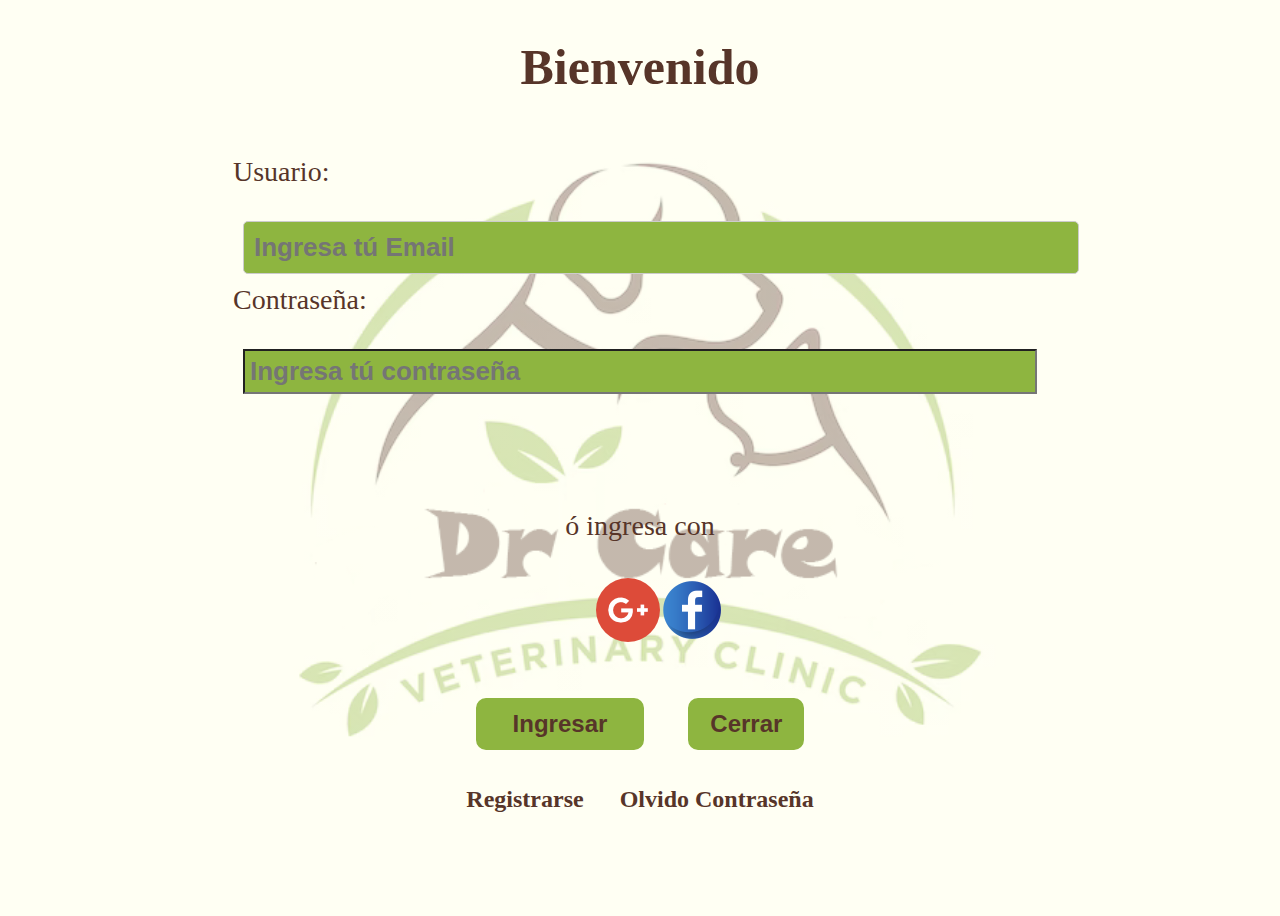
<file: index.html>
<!DOCTYPE html>

<html lang="es">
  <head>
    <meta charset="UTF-8" />

    <meta name="viewport" content="width=device-width, initial-scale=1.0" />

    <title>Bienvenida</title>

    <link
      rel="shortcut icon"
      href="img\logo veterinaria con nombre.png"
      type="image/x-icon"
    />

    <link rel="stylesheet" href="mis_estilos.css" />
  </head>

  <body class="fondo">
    <article class="bienvenida">
      <h1 class="titulo">Bienvenido</h1>

      <form action="" class="formulario">
        <label for="email" class="label">Usuario: </label><br />
        <input
          type="email"
          class="input"
          id="email"
          placeholder="Ingresa tú Email"
        />
        <br />

        <label for="contrasena" class="label">Contraseña: </label><br />
        <input
          type="password"
          class="input"
          id="contrasena"
          placeholder="Ingresa tú contraseña"
        />
        <br /><br />
      </form>

      <dialog class="manejo-errores" title="Advertencia">
        <p class="texto-interno">La Contraseña o el Usuario no coinciden</p>
        <button class="salir-ventana-emergente">Salir</button>
      </dialog>

      <p class="label-1">ó ingresa con</p>

      <ul class="ul-botones">
        <li>
          <img src="img\google-mas.png" alt="icono de google mas" />
        </li>

        <li>
          <img src="img\facebook.png" alt="icono de facebook" />
        </li>
      </ul>

      <br /><br />

      <article class="botones">
        <button class="botones-sistema"><a href="servicios.html">Ingresar</a></button>
        <button class="botones-sistema">Cerrar</button>
      </article>

      <br /><br />

      <article class="botones">
        <a
          href="registro.html"
          class="links"
          target="_blank"
          id="registro-user"
        >
          Registrarse
        </a>

        <a href="olvido-contrasena.html" class="links" target="_blank">
          Olvido Contraseña
        </a>
      </article>
    </article>
  </body>
</html>
</file>
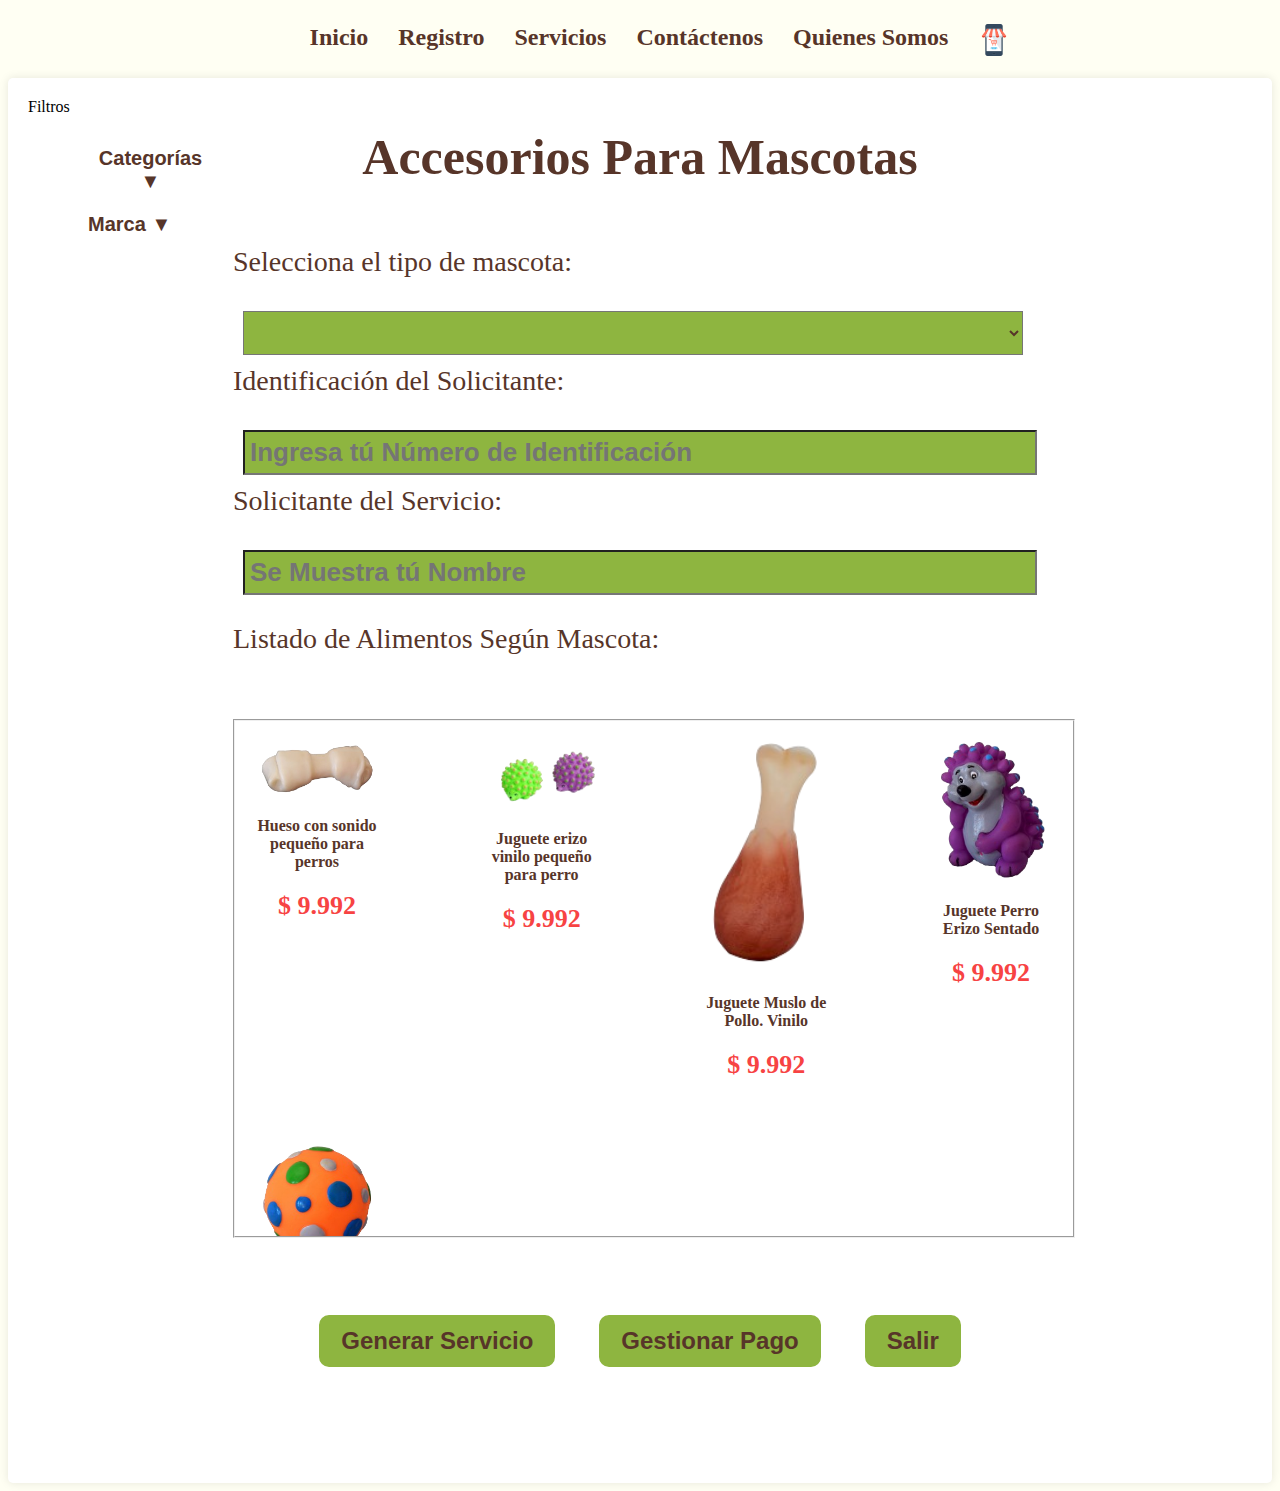
<file: Accesorios para Mascotas.html>
<!DOCTYPE html>

<html lang="es">
  <head>
    <meta charset="UTF-8" />

    <meta name="viewport" content="width=device-width, initial-scale=1.0" />

    <title>Accesorios Para Mascotas</title>

    <link
      rel="shortcut icon"
      href="img\logo veterinaria con nombre.png"
      type="image/x-icon"
    />

    <link rel="stylesheet" href="mis_estilos.css" />
  </head>

  <body class="fondo">
    <header class="">
      <nav class="menus">
        <ul class="ul-menu">
          <li><a href="">Inicio</a></li>
          <li><a href="">Registro</a>
            <ul class="menu-oculto">
              <li><a href="">Registro Usuario</a></li>
              <li><a href="">Registro Mascota</a></li>
            </ul>
          </li>
          <li><a href="">Servicios</a>
            <ul class="menu-oculto">
              <li><a href="">Spa</a></li>
              <li><a href="">Urgencias</a></li>
              <li><a href="">Agendar Cita Veterinaria</a></li>
              <li><a href="">Accesorios</a></li>
              <li><a href="">Alimentos</a></li>
              <li><a href="">Medicamentos</a></li>
            </ul>
          </li>
          <li><a href="">Contáctenos</a></li>
          <li><a href="">Quienes Somos</a>
            <ul class="menu-oculto">
              <li><a href="">Misión</a></li>
              <li><a href="">Visión</a></li>
            </ul>
          </li>
          <li>
            <a href="">
              <img
                src="img/tienda-online32.png"
                alt="carrito de compras"
              />
            </a><span></span>
          </li>
        </ul>
      </nav>
    </header>

    <div class="container">
      <article class="menu">
        <label for="">Filtros</label>
        <nav class="menus">
          <ul>
            <li class="ul-menu1">
              <button class="opciones-menu" id="categorias-toggle">Categorías <span class="flecha">▼</span></button>
              <ul class="menu-oculto1" id="categorias">
                <li><input type="checkbox" id="Pelotas"><label for="Pelotas">Pelotas</label></li>
                <li><input type="checkbox" id="Con Cuerdas"><label for="Con Cuerdas">Con Cuerdas</label></li>
                <li><input type="checkbox" id="huesos"><label for="huesos">Huesos</label></li>
                <li><input type="checkbox" id="huesos"><label for="huesos">Huesos</label></li>
                <li><input type="checkbox" id="mordedores"><label for="mordedores">Mordedores</label></li>
                <li><input type="checkbox" id="Peluches"><label for="Peluches">Peluches</label></li>
              </ul>
            </li>
            <li class="ul-menu1">
              <button class="opciones-menu" id="marca-toggle">Marca <span class="flecha">▼</span></button>
              <ul class="menu-oculto1" id="marca">
                <li><input type="checkbox" id="hills"><label for="hills">Hills</label></li>
                <li><input type="checkbox" id="animals factors"><label for="animals factors">Animals Factors</label></li>
                <li><input type="checkbox" id="bamboo pet"><label for="bamboo pet">Bamboo Pet</label></li>
                <li><input type="checkbox" id="bios pet"><label for="bios pet">Bios Pet</label></li>
              </ul>
            </li>
          </ul>
        </nav>
      </article>
      
      <article class="bienvenida">
        <h1 class="titulo">Accesorios Para Mascotas</h1>
        <form action="" class="formulario">
          <label for="tipo-mascota" class="label"
            >Selecciona el tipo de mascota: </label
          ><br />
          <select class="input" name="tipo-mascota" id="tipo-mascota">
            <option value=""></option>
            <option value="Perros">Perros</option>
          </select>
          <br />
          <label for="identificacion" class="label"
            >Identificación del Solicitante: </label
          ><br />
          <input
            type="number"
            class="input"
            id="identificacion"
            placeholder="Ingresa tú Número de Identificación"
          />
          <br />
          <label for="nombre" class="label">Solicitante del Servicio: </label
          ><br />
          <input
            type="text"
            class="input"
            id="nombre"
            placeholder="Se Muestra tú Nombre"
          />
          <br /><br />
          <label for="porductos" class="label">Listado de Alimentos Según Mascota: </label
          ><br />
          <fieldset class="productos" id="productos">
            <div class="mostrador" id="mostrador">
              <div class="fila">
                <div class="item">
                  <div class="contenedor-foto">
                    <img src="img/Hueso_con_sonido_pequeño_para_perros sin fondo.png" alt="">
                    <p class="descripcion-articulos">Hueso con sonido pequeño para perros</p>
                    <span class="precio">$ 9.992</span>
                  </div>
                </div>
                <div class="item">
                  <div class="contenedor-foto">
                    <img src="img/Juguete_erizo_vinilo_pequeño_para_perro sin fondo.png" alt="">
                    <p class="descripcion-articulos">Juguete erizo vinilo pequeño para perro</p>
                    <span class="precio">$ 9.992</span>
                  </div>
                </div>
                <div class="item">
                  <div class="contenedor-foto">
                    <img src="img/Juguete_Muslo_de_Pollo._Vinilo sin fondo.png" alt="">
                    <p class="descripcion-articulos">Juguete Muslo de Pollo. Vinilo</p>
                    <span class="precio">$ 9.992</span>
                  </div>
                </div>
                <div class="item">
                  <div class="contenedor-foto">
                    <img src="img/Juguete_Perro_Erizo_Sentado sin fondo.png" alt="">
                    <p class="descripcion-articulos">Juguete Perro Erizo Sentado</p>
                    <span class="precio">$ 9.992</span>
                  </div>
                </div>
              </div>
              <div class="fila">
                <div class="item">
                  <div class="contenedor-foto">
                    <img src="img/Pelota_puntos_gigantes sin fondo.png" alt="">
                    <p class="descripcion-articulos">Pelota puntos gigantes</p>
                    <span class="precio">$ 16.851</span>
                  </div>
                </div>
              </div>
            </div>
          </fieldset>
        <dialog class="manejo-errores" title="Advertencia">
          <p class="texto-interno">
            El Alimento Solicitado No Está Disponible
          </p>
          <button class="salir-ventana-emergente">Salir</button>
        </dialog>
        <br /><br />
        <article class="botones">
          <button class="botones-sistema">Generar Servicio</button>
          <button class="botones-sistema">Gestionar Pago</button>
          <button class="botones-sistema">Salir</button>
        </article>
        <br /><br />
      </article>
    </div>
 
  </body>
</html>
</file>
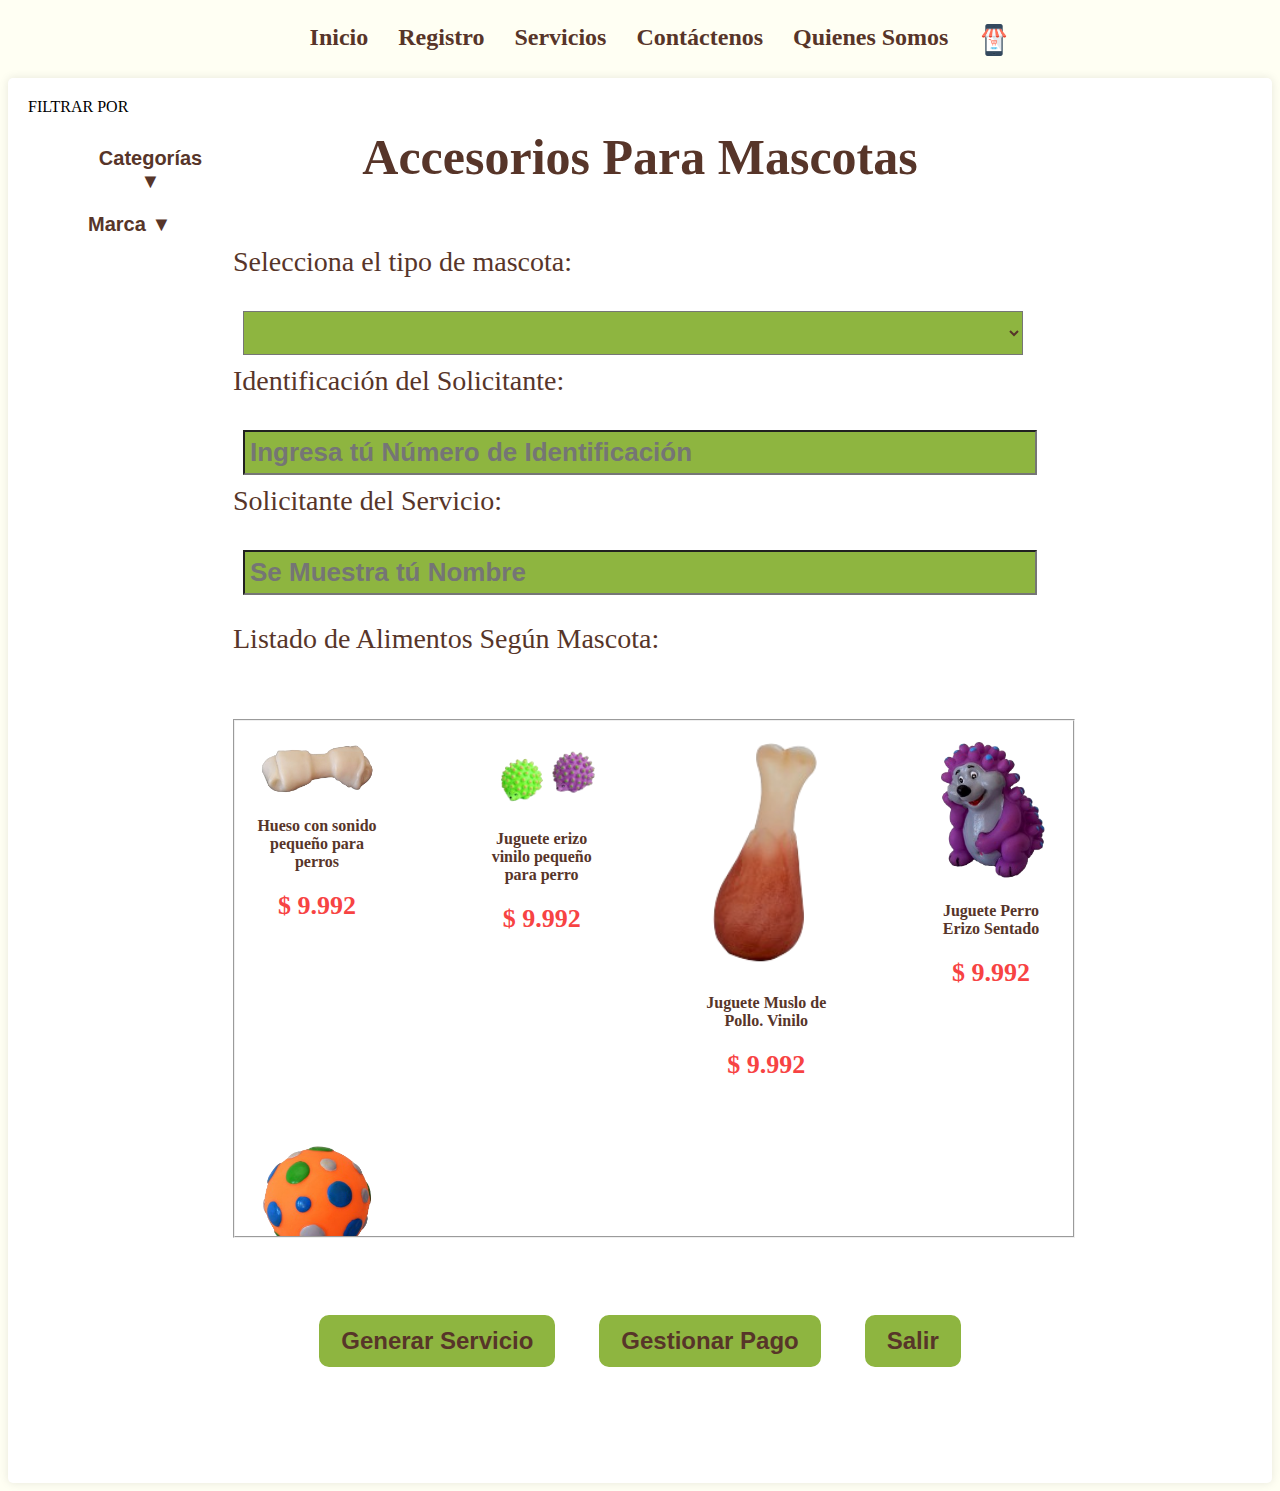
<file: accesorios.html>
<!DOCTYPE html>

<html lang="es">
  <head>
    <meta charset="UTF-8" />

    <meta name="viewport" content="width=device-width, initial-scale=1.0" />

    <title>Accesorios Para Mascotas</title>

    <link
      rel="shortcut icon"
      href="img\logo veterinaria con nombre.png"
      type="image/x-icon"
    />

    <link rel="stylesheet" href="mis_estilos.css" />
  </head>

  <body class="fondo">
    <header class="">
      <nav class="menus">
        <ul class="ul-menu">
          <li><a href="">Inicio</a></li>
          <li><a href="">Registro</a>
            <ul class="menu-oculto">
              <li><a href="">Registro Usuario</a></li>
              <li><a href="">Registro Mascota</a></li>
            </ul>
          </li>
          <li><a href="">Servicios</a>
            <ul class="menu-oculto">
              <li><a href="">Spa</a></li>
              <li><a href="">Urgencias</a></li>
              <li><a href="">Agendar Cita Veterinaria</a></li>
              <li><a href="">Accesorios</a></li>
              <li><a href="">Alimentos</a></li>
              <li><a href="">Medicamentos</a></li>
            </ul>
          </li>
          <li><a href="">Contáctenos</a></li>
          <li><a href="">Quienes Somos</a>
            <ul class="menu-oculto">
              <li><a href="">Misión</a></li>
              <li><a href="">Visión</a></li>
            </ul>
          </li>
          <li>
            <a href="">
              <img
                src="img/tienda-online32.png"
                alt="carrito de compras"
              />
            </a><span></span>
          </li>
        </ul>
      </nav>
    </header>

    <div class="container">
      <article class="menu">
        <label for="">FILTRAR POR</label>
        <nav class="menus">
          <ul>
            <li class="ul-menu1">
              <button class="opciones-menu" id="categorias-toggle">Categorías <span class="flecha">▼</span></button>
              <ul class="menu-oculto1" id="categorias">
                <li><input type="checkbox" id="Pelotas"><label for="Pelotas">Pelotas</label></li>
                <li><input type="checkbox" id="Con Cuerdas"><label for="Con Cuerdas">Con Cuerdas</label></li>
                <li><input type="checkbox" id="huesos"><label for="huesos">Huesos</label></li>
                <li><input type="checkbox" id="huesos"><label for="huesos">Huesos</label></li>
                <li><input type="checkbox" id="mordedores"><label for="mordedores">Mordedores</label></li>
                <li><input type="checkbox" id="Peluches"><label for="Peluches">Peluches</label></li>
              </ul>
            </li>
            <li class="ul-menu1">
              <button class="opciones-menu" id="marca-toggle">Marca <span class="flecha">▼</span></button>
              <ul class="menu-oculto1" id="marca">
                <li><input type="checkbox" id="hills"><label for="hills">Hills</label></li>
                <li><input type="checkbox" id="animals factors"><label for="animals factors">Animals Factors</label></li>
                <li><input type="checkbox" id="bamboo pet"><label for="bamboo pet">Bamboo Pet</label></li>
                <li><input type="checkbox" id="bios pet"><label for="bios pet">Bios Pet</label></li>
              </ul>
            </li>
          </ul>
        </nav>
      </article>
      
      <article class="bienvenida">
        <h1 class="titulo">Accesorios Para Mascotas</h1>
        <form action="" class="formulario">
          <label for="tipo-mascota" class="label"
            >Selecciona el tipo de mascota: </label
          ><br />
          <select class="input" name="tipo-mascota" id="tipo-mascota">
            <option value=""></option>
            <option value="Perro">Perro</option>
            <option value="Gato">Gato</option>
          </select>
          <br />
          <label for="identificacion" class="label"
            >Identificación del Solicitante: </label
          ><br />
          <input
            type="number"
            class="input"
            id="identificacion"
            placeholder="Ingresa tú Número de Identificación"
          />
          <br />
          <label for="nombre" class="label">Solicitante del Servicio: </label
          ><br />
          <input
            type="text"
            class="input"
            id="nombre"
            placeholder="Se Muestra tú Nombre"
          />
          <br /><br />
          <label for="porductos" class="label">Listado de Alimentos Según Mascota: </label
          ><br />
          <fieldset class="productos" id="productos">
            <div class="mostrador" id="mostrador">
              <div class="fila">
                <div class="item">
                  <div class="contenedor-foto">
                    <img src="img/Hueso_con_sonido_pequeño_para_perros sin fondo.png" alt="">
                    <p class="descripcion-articulos">Hueso con sonido pequeño para perros</p>
                    <span class="precio">$ 9.992</span>
                  </div>
                </div>
                <div class="item">
                  <div class="contenedor-foto">
                    <img src="img/Juguete_erizo_vinilo_pequeño_para_perro sin fondo.png" alt="">
                    <p class="descripcion-articulos">Juguete erizo vinilo pequeño para perro</p>
                    <span class="precio">$ 9.992</span>
                  </div>
                </div>
                <div class="item">
                  <div class="contenedor-foto">
                    <img src="img/Juguete_Muslo_de_Pollo._Vinilo sin fondo.png" alt="">
                    <p class="descripcion-articulos">Juguete Muslo de Pollo. Vinilo</p>
                    <span class="precio">$ 9.992</span>
                  </div>
                </div>
                <div class="item">
                  <div class="contenedor-foto">
                    <img src="img/Juguete_Perro_Erizo_Sentado sin fondo.png" alt="">
                    <p class="descripcion-articulos">Juguete Perro Erizo Sentado</p>
                    <span class="precio">$ 9.992</span>
                  </div>
                </div>
              </div>
              <div class="fila">
                <div class="item">
                  <div class="contenedor-foto">
                    <img src="img/Pelota_puntos_gigantes sin fondo.png" alt="">
                    <p class="descripcion-articulos">Pelota puntos gigantes</p>
                    <span class="precio">$ 16.851</span>
                  </div>
                </div>
              </div>
            </div>
          </fieldset>
        <dialog class="manejo-errores" title="Advertencia">
          <p class="texto-interno">
            El Alimento Solicitado No Está Disponible
          </p>
          <button class="salir-ventana-emergente">Salir</button>
        </dialog>
        <br /><br />
        <article class="botones">
          <button class="botones-sistema">Generar Servicio</button>
          <button class="botones-sistema">Gestionar Pago</button>
          <button class="botones-sistema">Salir</button>
        </article>
        <br /><br />
      </article>
    </div>
 
  </body>
</html>
</file>
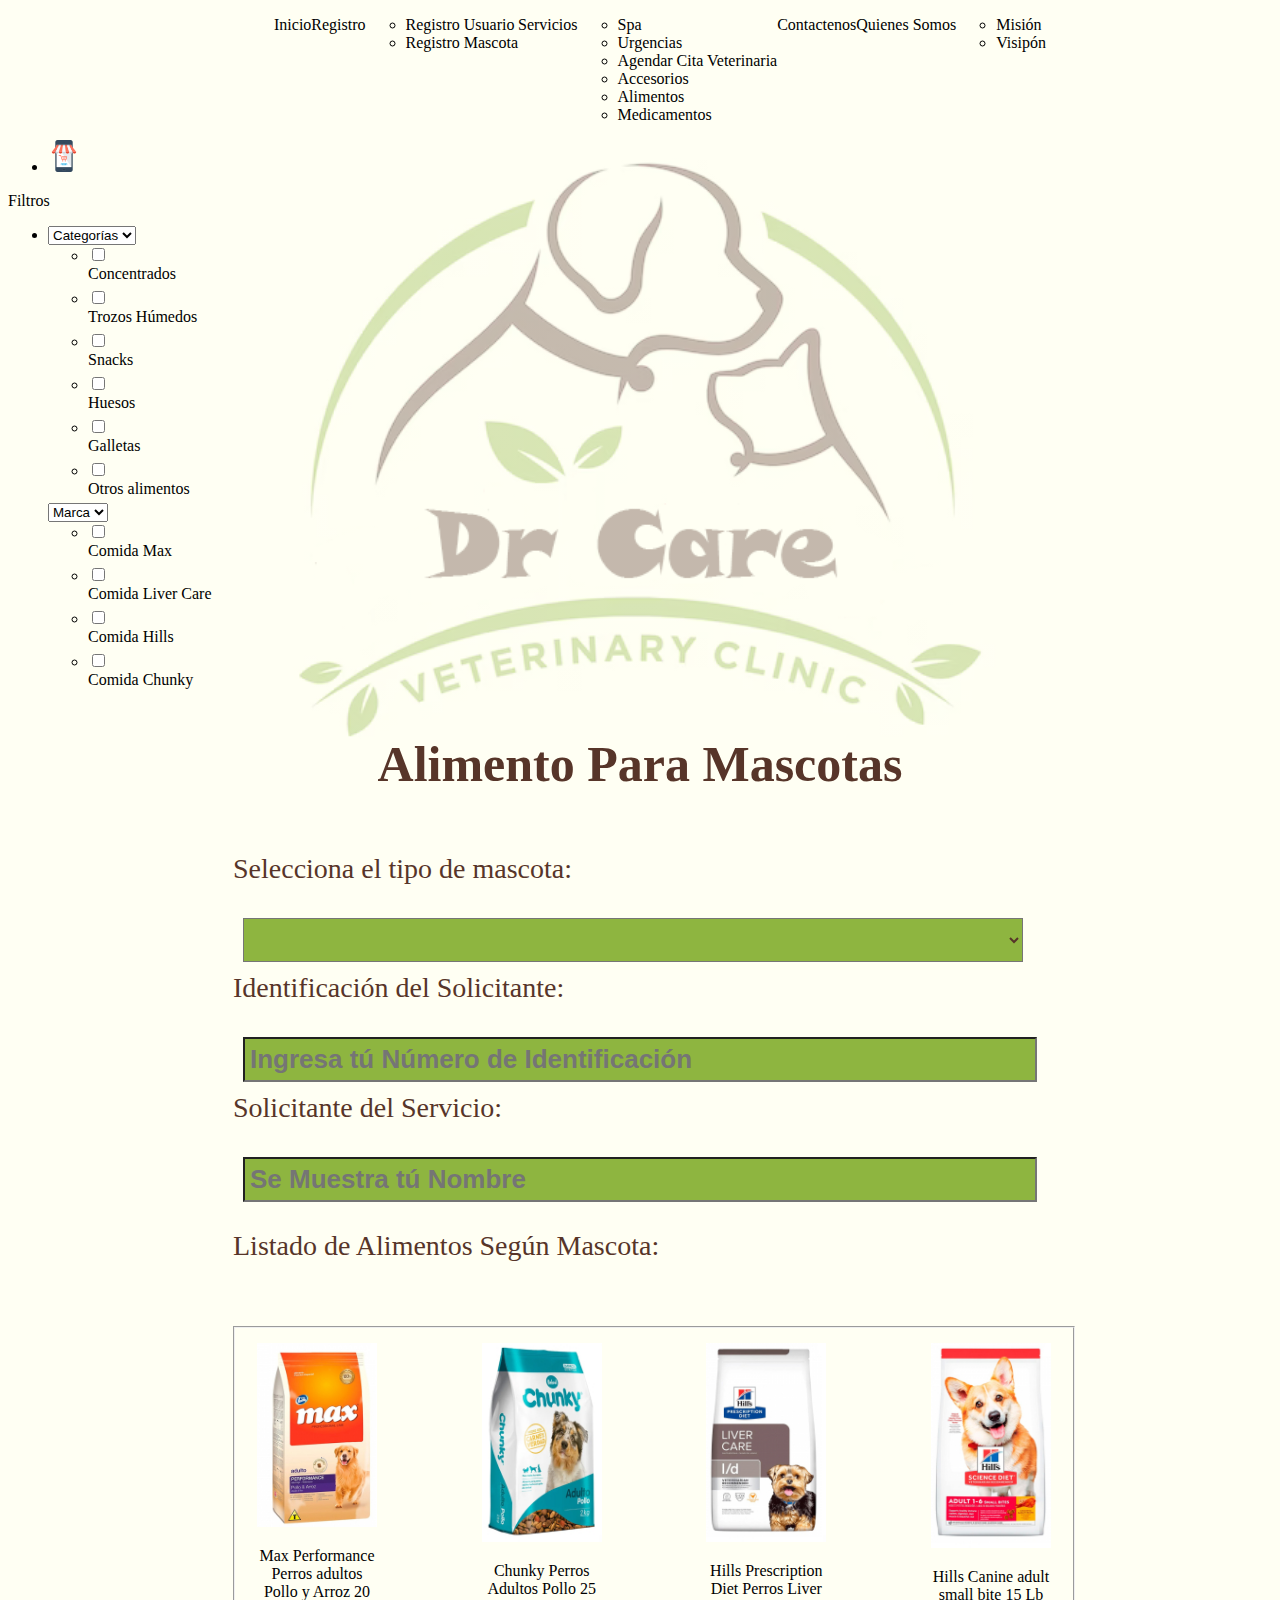
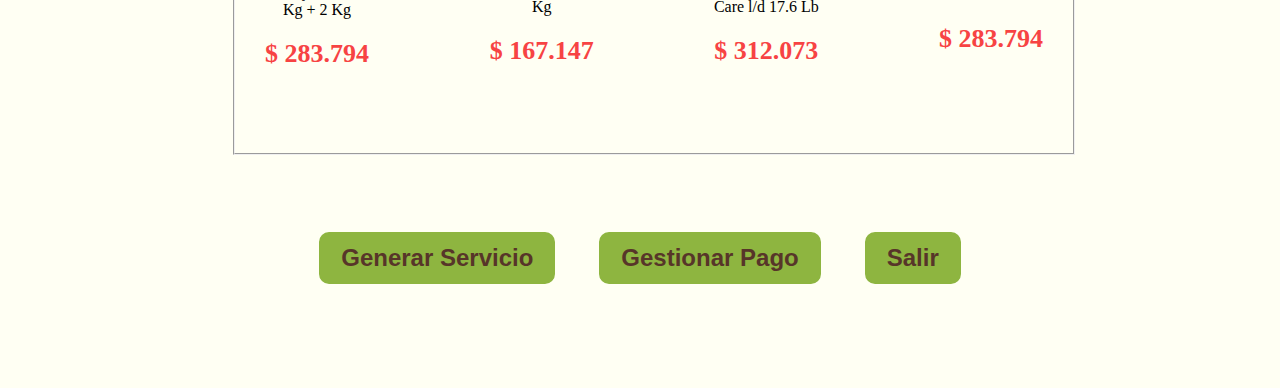
<file: Alimentos para Mascotas.html>
<!DOCTYPE html>

<html lang="es">
  <head>
    <meta charset="UTF-8" />

    <meta name="viewport" content="width=device-width, initial-scale=1.0" />

    <title>Alimento Para Mascotas</title>

    <link
      rel="shortcut icon"
      href="img\logo veterinaria con nombre.png"
      type="image/x-icon"
    />

    <link rel="stylesheet" href="mis_estilos.css" />
  </head>

  

  <body class="fondo">
    <header class="">
      <ul class="ul-menu">
        <li>Inicio</li>
        <li>Registro</li>
        <ul>
          <li>Registro Usuario</li>
          <li>Registro Mascota</li>
        </ul>
        <li>Servicios</li>
        <ul>
          <li>Spa</li>
          <li>Urgencias</li>
          <li>Agendar Cita Veterinaria</li>
          <li>Accesorios</li>
          <li>Alimentos</li>
          <li>Medicamentos</li>
        </ul>
        <li>Contactenos</li>
        <li>Quienes Somos</li>
        <ul>
          <li>Misión</li>
          <li>Visipón</li>
        </ul>
      </ul>
      <ul>
        <li>
          <img
            src="img/tienda-online32.png"
            alt="carrito de compras"
          /><span></span>
        </li>
      </ul>
    </header>

    <label for="">Filtros</label>

    <div class="menu">
      <ul>
        <li>
          <select id="opciones">
            <option value="categorias">Categorías</option>
          </select>
          <ul id="categorias">
            <li><input type="checkbox" id="concentrados"><label for="concentrados">Concentrados</label></li>
            <li><input type="checkbox" id="trozos_humedos"><label for="trozos_humedos">Trozos Húmedos</label></li>
            <li><input type="checkbox" id="snacks"><label for="snacks">Snacks</label></li>
            <li><input type="checkbox" id="huesos"><label for="huesos">Huesos</label></li>
            <li><input type="checkbox" id="galletas"><label for="galletas">Galletas</label></li>
            <li><input type="checkbox" id="otros_alimentos"><label for="otros_alimentos">Otros alimentos</label></li>
          </ul>
          <select id="opciones">
            <option value="marca">Marca</option>
          </select>
          <ul id="marca">
            <li><input type="checkbox" id="comida max"><label for="comida max">Comida Max</label></li>
            <li><input type="checkbox" id="comida liver-care"><label for="comida liver-care">Comida Liver Care</label></li>
            <li><input type="checkbox" id="comida hills"><label for="comida hills">Comida Hills</label></li>
            <li><input type="checkbox" id="comida chunky"><label for="comida chunky">Comida Chunky</label></li>
            
          </ul>
        </li>
      </ul>
    </div>

    <article class="bienvenida">
      <h1 class="titulo">Alimento Para Mascotas</h1>

      <form action="" class="formulario">
        <label for="tipo-mascota" class="label"
          >Selecciona el tipo de mascota: </label
        ><br />
        <select class="input" name="tipo-mascota" id="tipo-mascota">
          <option value=""></option>
          <option value="Perros">Perros</option>
        </select>
        <br />
        <label for="identificacion" class="label"
          >Identificación del Solicitante: </label
        ><br />
        <input
          type="number"
          class="input"
          id="identificacion"
          placeholder="Ingresa tú Número de Identificación"
        />
        <br />
        <label for="nombre" class="label">Solicitante del Servicio: </label
        ><br />
        <input
          type="text"
          class="input"
          id="nombre"
          placeholder="Se Muestra tú Nombre"
        />
        <br /><br />
        <label for="porductos" class="label">Listado de Alimentos Según Mascota: </label
        ><br />

        <fieldset class="productos" id="productos">

          <div class="mostrador" id="mostrador">

            <div class="fila">

              <div class="item">

                <div class="contenedor-foto">

                  <img src="img/comida max.png" alt="">
                  <p class="descripcion">Max Performance Perros adultos Pollo y Arroz 20 Kg + 2 Kg</p>
                  <span class="precio">$ 283.794</span>

                </div>

              </div>

              <div class="item">

                <div class="contenedor-foto">

                  <img src="img/comida chunky.png" alt="">
                  <p class="descripcion">Chunky Perros Adultos Pollo 25 Kg</p>
                  <span class="precio">$ 167.147</span>

                </div>

              </div>

              <div class="item">

                <div class="contenedor-foto">

                  <img src="img/comida liver-care.png" alt="">
                  <p class="descripcion">Hills Prescription Diet Perros Liver Care l/d 17.6 Lb</p>
                  <span class="precio">$ 312.073</span>

                </div>

              </div>

              <div class="item">

                <div class="contenedor-foto">

                  <img src="img/comida hills.png" alt="">
                  <p class="descripcion">Hills Canine adult small bite 15 Lb</p>
                  <span class="precio">$ 283.794</span>

                </div>

              </div>

            </div>

          </div>

        </fieldset>

      <dialog class="manejo-errores" title="Advertencia">
        <p class="texto-interno">
          El Alimento Solicitado No Está Disponible
        </p>
        <button class="salir-ventana-emergente">Salir</button>
      </dialog>

      <br /><br />

      <article class="botones">
        <button class="botones-sistema">Generar Servicio</button>
        <button class="botones-sistema">Gestionar Pago</button>
        <button class="botones-sistema">Salir</button>
      </article>
      <br /><br />
    </article>

    
  </body>
</html>
</file>
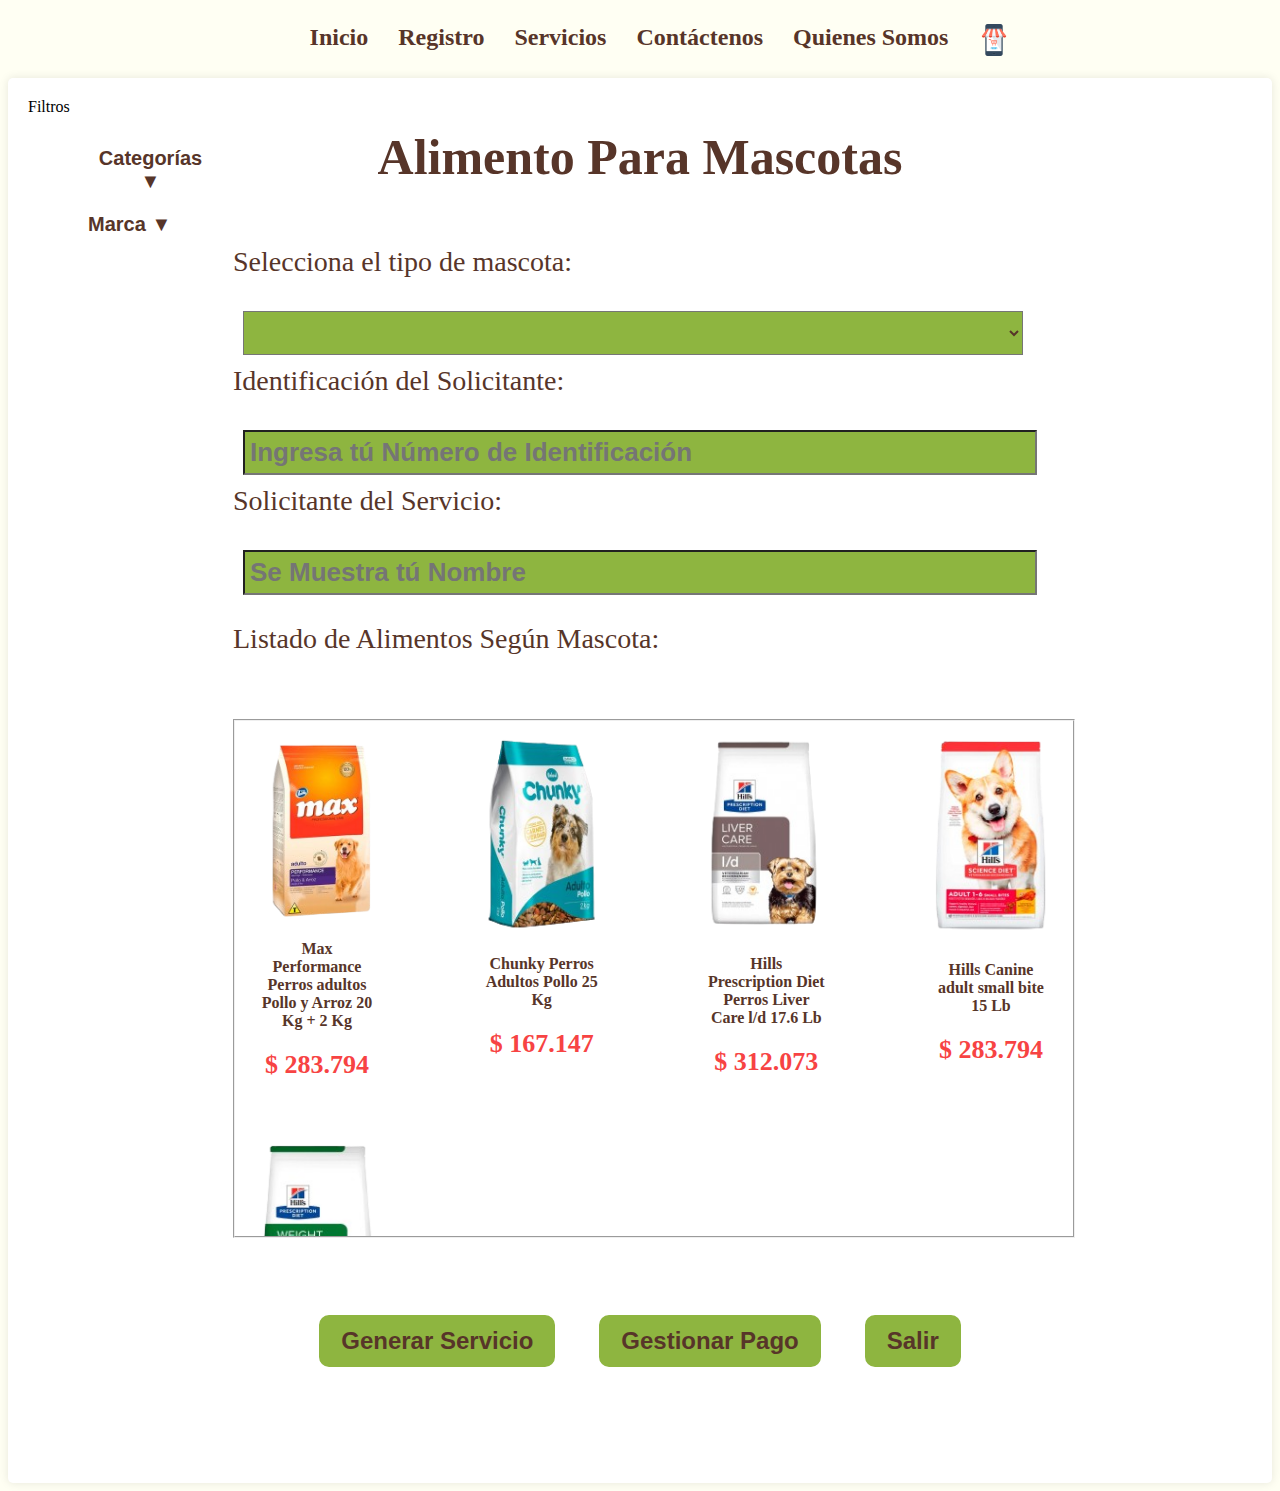
<file: Alimentos.html>
<!DOCTYPE html>

<html lang="es">
  <head>
    <meta charset="UTF-8" />

    <meta name="viewport" content="width=device-width, initial-scale=1.0" />

    <title>Alimento Para Mascotas</title>

    <link
      rel="shortcut icon"
      href="img\logo veterinaria con nombre.png"
      type="image/x-icon"
    />

    <link rel="stylesheet" href="mis_estilos.css" />
  </head>

  <body class="fondo">
    <header class="">
      <nav class="menus">
        <ul class="ul-menu">
          <li><a href="">Inicio</a></li>
          <li><a href="">Registro</a>
            <ul class="menu-oculto">
              <li><a href="">Registro Usuario</a></li>
              <li><a href="">Registro Mascota</a></li>
            </ul>
          </li>
          <li><a href="">Servicios</a>
            <ul class="menu-oculto">
              <li><a href="">Spa</a></li>
              <li><a href="">Urgencias</a></li>
              <li><a href="">Agendar Cita Veterinaria</a></li>
              <li><a href="">Accesorios</a></li>
              <li><a href="">Alimentos</a></li>
              <li><a href="">Medicamentos</a></li>
            </ul>
          </li>
          <li><a href="">Contáctenos</a></li>
          <li><a href="">Quienes Somos</a>
            <ul class="menu-oculto">
              <li><a href="">Misión</a></li>
              <li><a href="">Visión</a></li>
            </ul>
          </li>
          <li>
            <a href="">
              <img
                src="img/tienda-online32.png"
                alt="carrito de compras"
              />
            </a><span></span>
          </li>
        </ul>
      </nav>
    </header>

    <div class="container">
      <article class="menu">
        <label for="">Filtros</label>
        <nav class="menus">
          <ul>
            <li class="ul-menu1">
              <button class="opciones-menu" id="categorias-toggle">Categorías <span class="flecha">▼</span></button>
              <ul class="menu-oculto1" id="categorias">
                <li><input type="checkbox" id="concentrados"><label for="concentrados">Concentrados</label></li>
                <li><input type="checkbox" id="trozos_humedos"><label for="trozos_humedos">Trozos Húmedos</label></li>
                <li><input type="checkbox" id="snacks"><label for="snacks">Snacks</label></li>
                <li><input type="checkbox" id="huesos"><label for="huesos">Huesos</label></li>
                <li><input type="checkbox" id="galletas"><label for="galletas">Galletas</label></li>
                <li><input type="checkbox" id="otros_alimentos"><label for="otros_alimentos">Otros alimentos</label></li>
              </ul>
            </li>
            <li class="ul-menu1">
              <button class="opciones-menu" id="marca-toggle">Marca <span class="flecha">▼</span></button>
              <ul class="menu-oculto1" id="marca">
                <li><input type="checkbox" id="comida_max"><label for="comida_max">Comida Max</label></li>
                <li><input type="checkbox" id="comida_liver-care"><label for="comida_liver-care">Comida Liver Care</label></li>
                <li><input type="checkbox" id="comida_hills"><label for="comida_hills">Comida Hills</label></li>
                <li><input type="checkbox" id="comida_chunky"><label for="comida_chunky">Comida Chunky</label></li>
              </ul>
            </li>
          </ul>
        </nav>
      </article>
      
      <article class="bienvenida">
        <h1 class="titulo">Alimento Para Mascotas</h1>
        <form action="" class="formulario">
          <label for="tipo-mascota" class="label"
            >Selecciona el tipo de mascota: </label
          ><br />
          <select class="input" name="tipo-mascota" id="tipo-mascota">
            <option value=""></option>
            <option value="Perros">Perros</option>
          </select>
          <br />
          <label for="identificacion" class="label"
            >Identificación del Solicitante: </label
          ><br />
          <input
            type="number"
            class="input"
            id="identificacion"
            placeholder="Ingresa tú Número de Identificación"
          />
          <br />
          <label for="nombre" class="label">Solicitante del Servicio: </label
          ><br />
          <input
            type="text"
            class="input"
            id="nombre"
            placeholder="Se Muestra tú Nombre"
          />
          <br /><br />
          <label for="porductos" class="label">Listado de Alimentos Según Mascota: </label
          ><br />
          <fieldset class="productos" id="productos">
            <div class="mostrador" id="mostrador">
              <div class="fila">
                <div class="item">
                  <div class="contenedor-foto">
                    <img src="img/comida_max sin fondo.png" alt="">
                    <p class="descripcion-articulos">Max Performance Perros adultos Pollo y Arroz 20 Kg + 2 Kg</p>
                    <span class="precio">$ 283.794</span>
                  </div>
                </div>
                <div class="item">
                  <div class="contenedor-foto">
                    <img src="img/comida_chunky sin fondo.png" alt="">
                    <p class="descripcion-articulos">Chunky Perros Adultos Pollo 25 Kg</p>
                    <span class="precio">$ 167.147</span>
                  </div>
                </div>
                <div class="item">
                  <div class="contenedor-foto">
                    <img src="img/comida_liver-care sin fondo.png" alt="">
                    <p class="descripcion-articulos">Hills Prescription Diet Perros Liver Care l/d 17.6 Lb</p>
                    <span class="precio">$ 312.073</span>
                  </div>
                </div>
                <div class="item">
                  <div class="contenedor-foto">
                    <img src="img/comida_hills sin fondo.png" alt="">
                    <p class="descripcion-articulos">Hills Canine adult small bite 15 Lb</p>
                    <span class="precio">$ 283.794</span>
                  </div>
                </div>
              </div>
              <div class="fila">
                <div class="item">
                  <div class="contenedor-foto">
                    <img src="img/comida_weight_loss sin fondo.png" alt="">
                    <p class="descripcion-articulos">Hills Prescription Diet Perros Weight Reduction r/d 27.5 Lb</p>
                    <span class="precio">$ 438.325</span>
                  </div>
                </div>
              </div>
            </div>
          </fieldset>
        <dialog class="manejo-errores" title="Advertencia">
          <p class="texto-interno">
            El Alimento Solicitado No Está Disponible
          </p>
          <button class="salir-ventana-emergente">Salir</button>
        </dialog>
        <br /><br />
        <article class="botones">
          <button class="botones-sistema">Generar Servicio</button>
          <button class="botones-sistema">Gestionar Pago</button>
          <button class="botones-sistema">Salir</button>
        </article>
        <br /><br />
      </article>
    </div>
 
  </body>
</html>
</file>
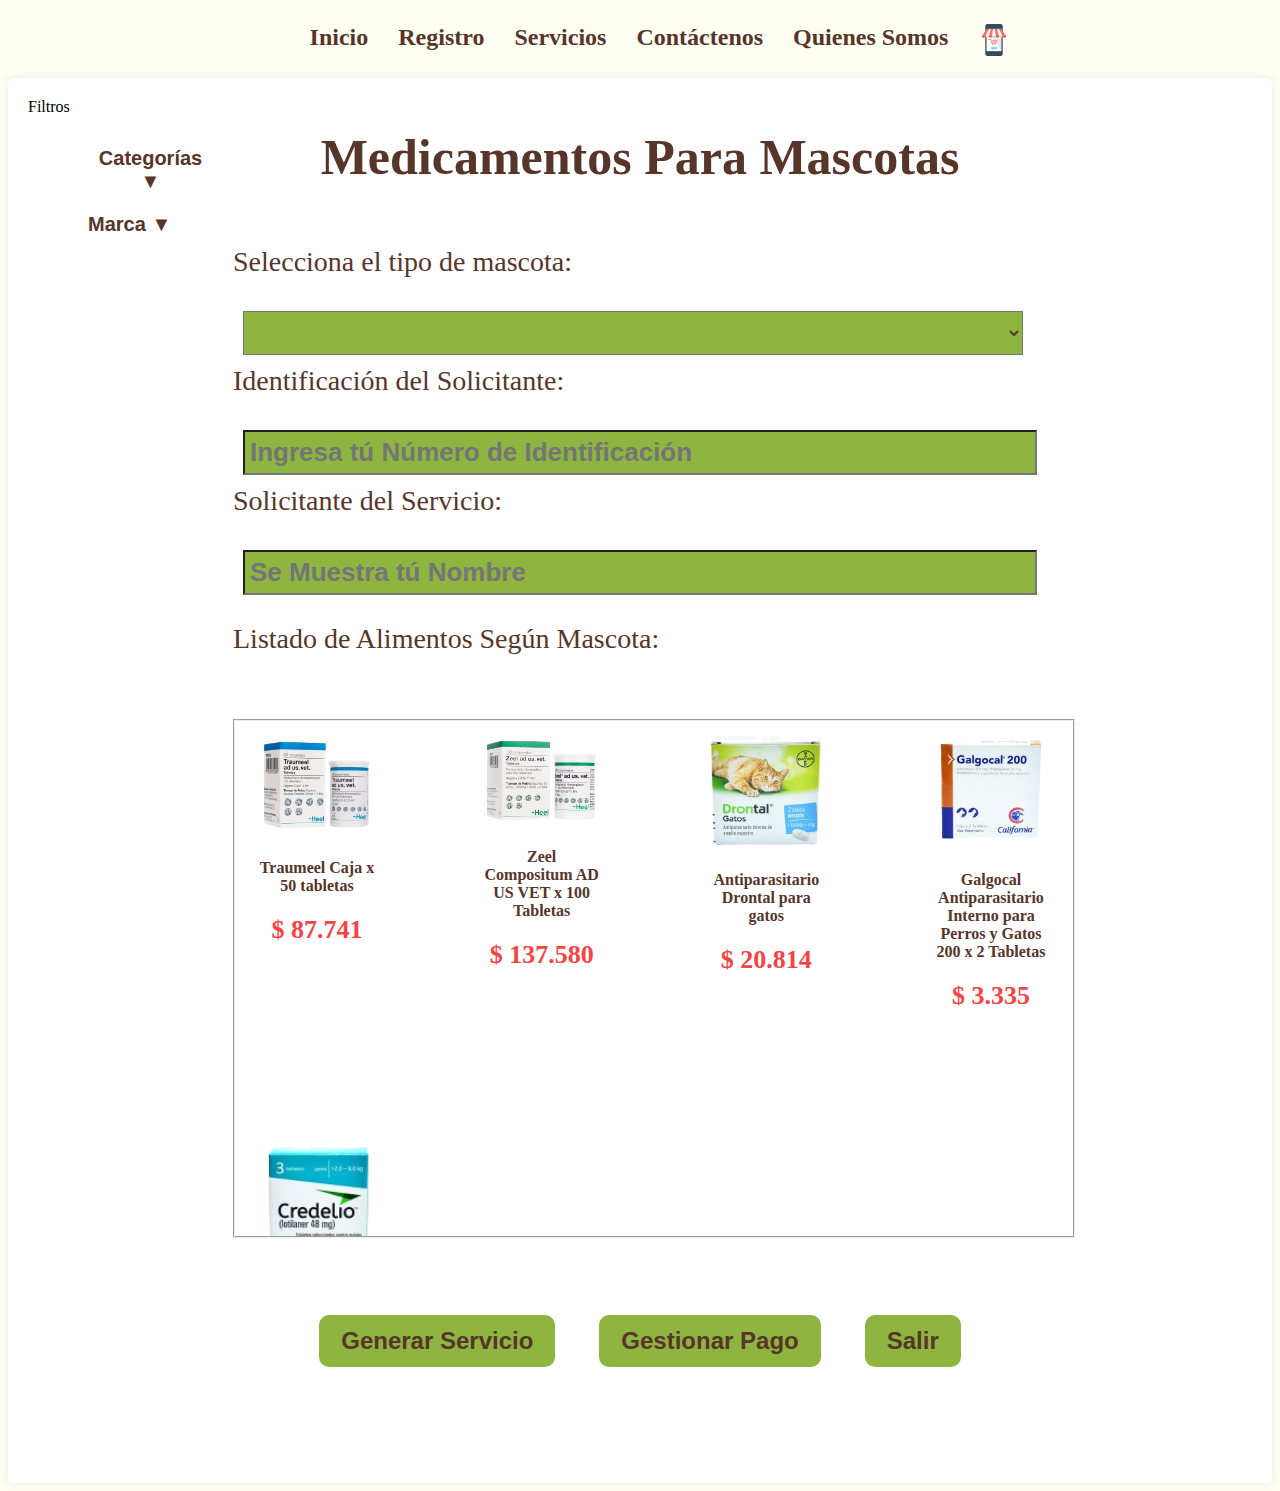
<file: Medicamentos para Mascotas.html>
<!DOCTYPE html>

<html lang="es">
  <head>
    <meta charset="UTF-8" />

    <meta name="viewport" content="width=device-width, initial-scale=1.0" />

    <title>Medicamentos Para Mascotas</title>

    <link
      rel="shortcut icon"
      href="img\logo veterinaria con nombre.png"
      type="image/x-icon"
    />

    <link rel="stylesheet" href="mis_estilos.css" />
  </head>

  <body class="fondo">
    <header class="">
      <nav class="menus">
        <ul class="ul-menu">
          <li><a href="">Inicio</a></li>
          <li><a href="">Registro</a>
            <ul class="menu-oculto">
              <li><a href="">Registro Usuario</a></li>
              <li><a href="">Registro Mascota</a></li>
            </ul>
          </li>
          <li><a href="">Servicios</a>
            <ul class="menu-oculto">
              <li><a href="">Spa</a></li>
              <li><a href="">Urgencias</a></li>
              <li><a href="">Agendar Cita Veterinaria</a></li>
              <li><a href="">Accesorios</a></li>
              <li><a href="">Alimentos</a></li>
              <li><a href="">Medicamentos</a></li>
            </ul>
          </li>
          <li><a href="">Contáctenos</a></li>
          <li><a href="">Quienes Somos</a>
            <ul class="menu-oculto">
              <li><a href="">Misión</a></li>
              <li><a href="">Visión</a></li>
            </ul>
          </li>
          <li>
            <a href="">
              <img
                src="img/tienda-online32.png"
                alt="carrito de compras"
              />
            </a><span></span>
          </li>
        </ul>
      </nav>
    </header>

    <div class="container">
      <article class="menu">
        <label for="">Filtros</label>
        <nav class="menus">
          <ul>
            <li class="ul-menu1">
              <button class="opciones-menu" id="categorias-toggle">Categorías <span class="flecha">▼</span></button>
              <ul class="menu-oculto1" id="categorias">
                <li><input type="checkbox" id="antipulgas"><label for="antipulgas">Antipulgas</label></li>
                <li><input type="checkbox" id="antiparasitarios"><label for="antiparasitarios">Antiparasitarios</label></li>
                <li><input type="checkbox" id="vitaminas"><label for="vitaminas">Vitaminas</label></li>
                <li><input type="checkbox" id="suplementos"><label for="suplementos">Suplementos</label></li>
                <li><input type="checkbox" id="medicamentos"><label for="medicamentos">Medicamentos</label></li>
              </ul>
            </li>
            <li class="ul-menu1">
              <button class="opciones-menu" id="marca-toggle">Marca <span class="flecha">▼</span></button>
              <ul class="menu-oculto1" id="marca">
                <li><input type="checkbox" id="hills"><label for="hills">Hills</label></li>
                <li><input type="checkbox" id="bayer"><label for="bayer">Bayer</label></li>
                <li><input type="checkbox" id="bistop"><label for="bistop">Bistop</label></li>
                <li><input type="checkbox" id="baytril"><label for="baytril">Baytril</label></li>
              </ul>
            </li>
          </ul>
        </nav>
      </article>
      
      <article class="bienvenida">
        <h1 class="titulo">Medicamentos Para Mascotas</h1>
        <form action="" class="formulario">
          <label for="tipo-mascota" class="label"
            >Selecciona el tipo de mascota: </label
          ><br />
          <select class="input" name="tipo-mascota" id="tipo-mascota">
            <option value=""></option>
            <option value="Perros">Perros</option>
          </select>
          <br />
          <label for="identificacion" class="label"
            >Identificación del Solicitante: </label
          ><br />
          <input
            type="number"
            class="input"
            id="identificacion"
            placeholder="Ingresa tú Número de Identificación"
          />
          <br />
          <label for="nombre" class="label">Solicitante del Servicio: </label
          ><br />
          <input
            type="text"
            class="input"
            id="nombre"
            placeholder="Se Muestra tú Nombre"
          />
          <br /><br />
          <label for="porductos" class="label">Listado de Alimentos Según Mascota: </label
          ><br />
          <fieldset class="productos" id="productos">
            <div class="mostrador" id="mostrador">
              <div class="fila">
                <div class="item">
                  <div class="contenedor-foto">
                    <img src="img/Traumeel_Caja_x_50_tabletas sin fondo.png" alt="">
                    <p class="descripcion-articulos">Traumeel Caja x 50 tabletas</p>
                    <span class="precio">$ 87.741</span>
                  </div>
                </div>
                <div class="item">
                  <div class="contenedor-foto">
                    <img src="img/Zeel_Compositum_AD_US_VET_x_100_Tabletas sin fondo.png" alt="">
                    <p class="descripcion-articulos">Zeel Compositum AD US VET x 100 Tabletas</p>
                    <span class="precio">$ 137.580</span>
                  </div>
                </div>
                <div class="item">
                  <div class="contenedor-foto">
                    <img src="img/Antiparasitario_Drontal_para_gatos sin fondo.png" alt="">
                    <p class="descripcion-articulos">Antiparasitario Drontal para gatos</p>
                    <span class="precio">$ 20.814</span>
                  </div>
                </div>
                <div class="item">
                  <div class="contenedor-foto">
                    <img src="img/Galgocal_Antiparasitario_Interno_para_Perros_y_Gatos_200_x_2_Tabletas sin fondo.png" alt="">
                    <p class="descripcion-articulos">Galgocal Antiparasitario Interno para Perros y Gatos 200 x 2 Tabletas</p>
                    <span class="precio">$ 3.335</span>
                  </div>
                </div>
              </div>
              <div class="fila">
                <div class="item">
                  <div class="contenedor-foto">
                    <img src="img/Credelio_Cat_por_48mg_para_gatos_de__2_a_8Kg__3_Tbls_Azul sin fondo.png" alt="">
                    <p class="descripcion-articulos">Credelio Cat por 48mg para gatos de (2 a 8Kg) 3 Tbls Azul</p>
                    <span class="precio">$ 77.056</span>
                  </div>
                </div>
              </div>
            </div>
          </fieldset>
        <dialog class="manejo-errores" title="Advertencia">
          <p class="texto-interno">
            El Alimento Solicitado No Está Disponible
          </p>
          <button class="salir-ventana-emergente">Salir</button>
        </dialog>
        <br /><br />
        <article class="botones">
          <button class="botones-sistema">Generar Servicio</button>
          <button class="botones-sistema">Gestionar Pago</button>
          <button class="botones-sistema">Salir</button>
        </article>
        <br /><br />
      </article>
    </div>
 
  </body>
</html>
</file>
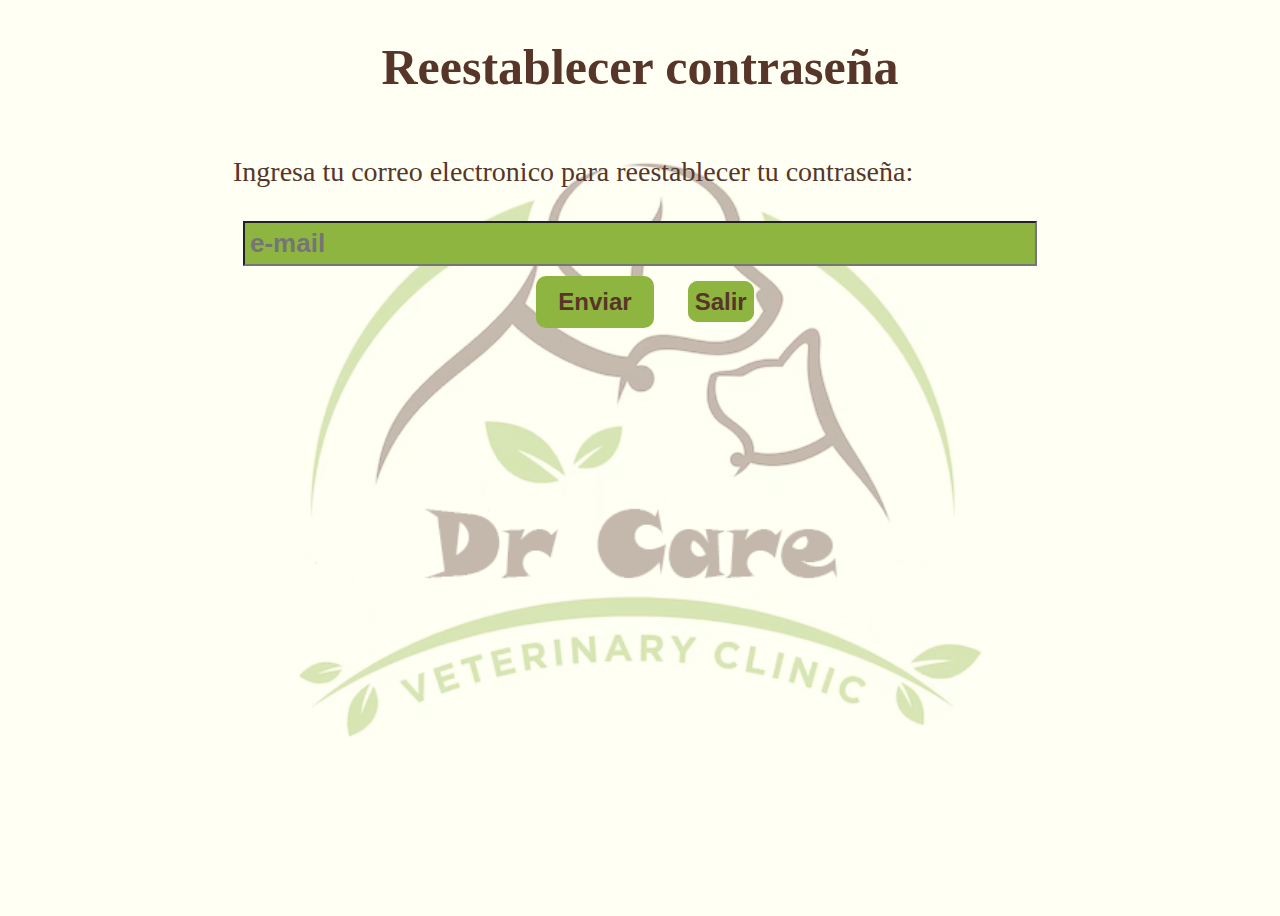
<file: recuperarContrasena.html>
<!DOCTYPE html>

<html lang="es">
  <head>
    <meta charset="UTF-8" />

    <meta name="viewport" content="width=device-width, initial-scale=1.0" />

    <title>recuperar Contrasena</title>
    <link
    rel="shortcut icon"
    href="img\logo veterinaria con nombre.png"
    type="image/x-icon"
  />

  <link rel="stylesheet" href="mis_estilos.css" />

  </head>
  <body class="fondo">
    <article class="bienvenida">
      <h1 class="titulo">Reestablecer contraseña</h1>
      <form action="" class="formulario">
        <label class="label" for="nombre">Ingresa tu correo electronico para reestablecer tu contraseña:</label><br />
        <input
          class="input"
          type="text"
          id="nombre"
          placeholder="e-mail"
        /><br />
        <article class="botones">
          <button class="botones-sistema">Enviar</button>
          <a href="index.html" class="botones-sistema">Salir</a>
        </article>
  
    </body>
  </html>
</file>
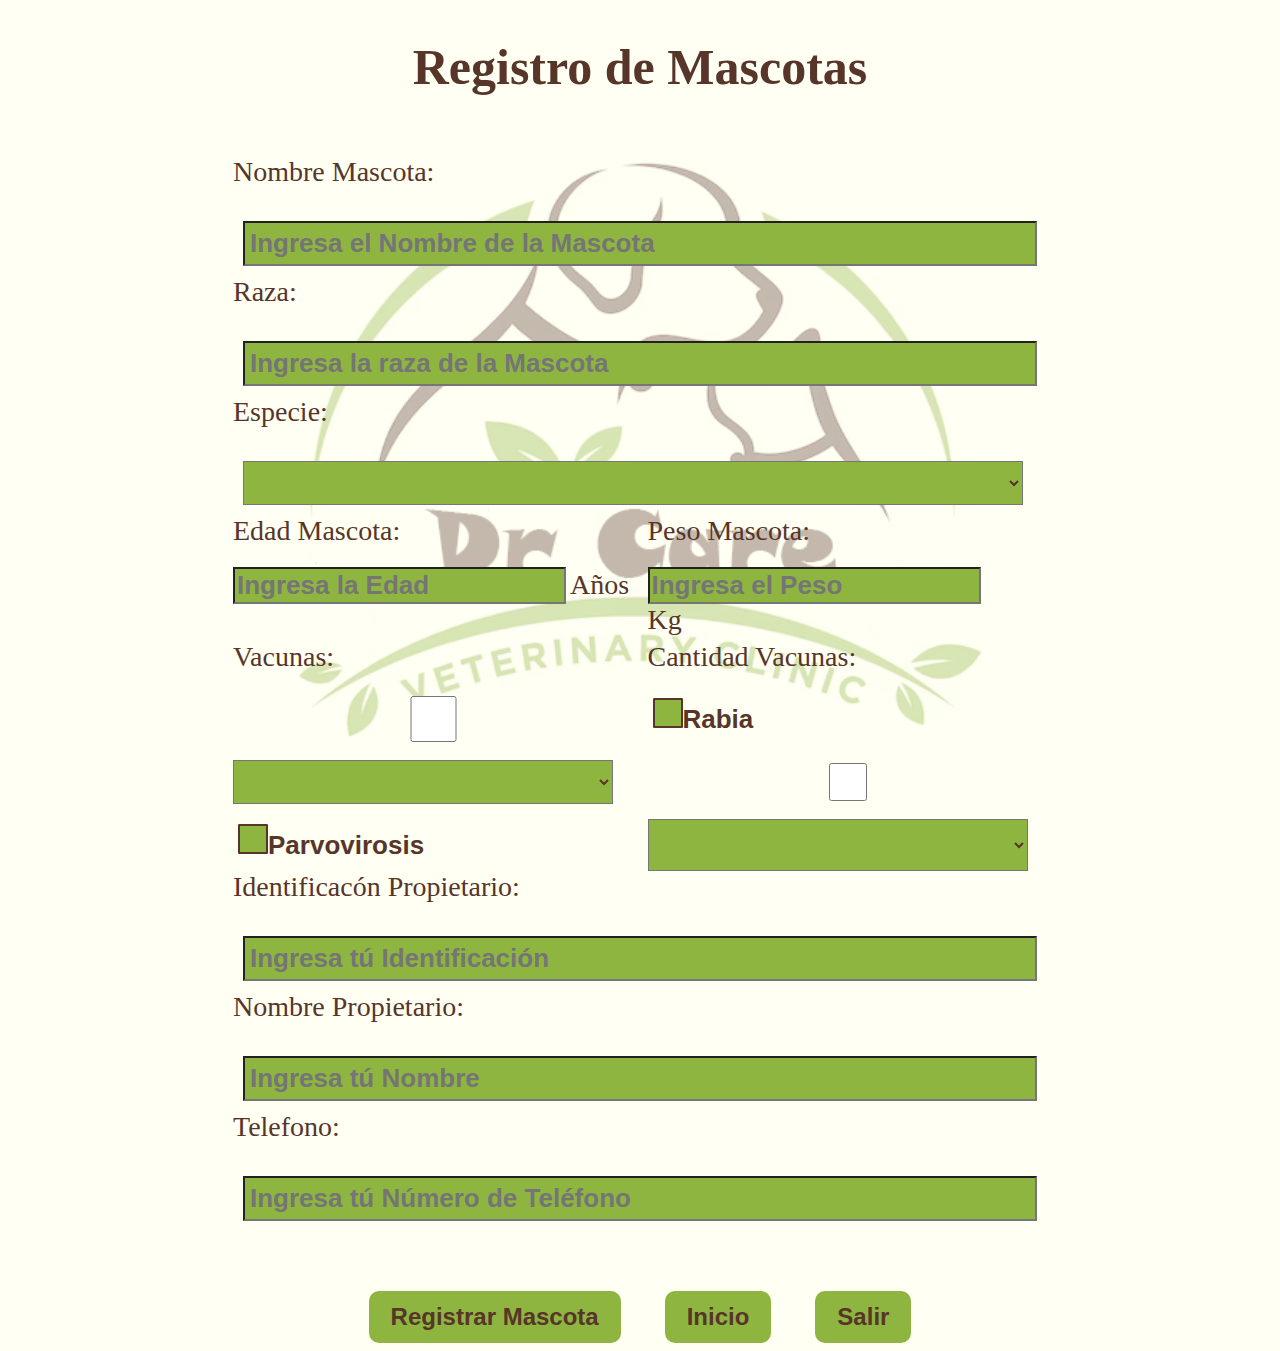
<file: registro mascotas.html>
<!DOCTYPE html>

<html lang="es">
  <head>
    <meta charset="UTF-8" />

    <meta name="viewport" content="width=device-width, initial-scale=1.0" />
    <link
      rel="stylesheet"
      href="https://maxcdn.bootstrapcdn.com/font-awesome/4.7.0/css/font-awesome.min.css"
    />
    <link rel="stylesheet" href="mis_estilos.css" />

    <link
      rel="shortcut icon"
      href="img\logo veterinaria con nombre.png"
      type="image/x-icon"
    />

    <title>Registro Mascota</title>
  </head>

  <body class="fondo">
    <article class="bienvenida">
      <h1 class="titulo">Registro de Mascotas</h1>
      <form action="" class="formulario">
        <label class="label" for="nombre mascota">Nombre Mascota:</label><br />
        <input
          class="input"
          type="text"
          id="nombre mascota"
          placeholder="Ingresa el Nombre de la Mascota"
        /><br />
        <label class="label" for="raza">Raza:</label><br />
        <input
          class="input"
          type="text"
          id="raza"
          placeholder="Ingresa la raza de la Mascota"
        /><br />
        <label class="label" for="especie">Especie:</label><br />
        <select class="input" name="Especie" id="especie">
          <option class="input" value=""></option>
          <option class="input" value="Perro">Perro</option>
          <option class="input" value="Gato">Gato</option>
          <option class="input" value="Conejo">Conejo</option>
          <option class="input" value="Cerdo">Cerdo</option></select
        ><br />

        <article class="bienvenida-1">
          <label class="label" for="edad">Edad Mascota:</label>
          <label class="label-2" for="peso">Peso Mascota:</label>
          <article>
            <input
              class="input-1"
              type="number"
              id="edad"
              placeholder="Ingresa la Edad "
            />
            <span class="label" for="peso">Años</span>
          </article>
          <article>
            <input
              class="input-1"
              type="number"
              id="peso"
              placeholder="Ingresa el Peso"
            /><label class="label" for="peso">Kg</label>
          </article>
        </article>

        <article class="bienvenida-1">
          <label class="label" for="vacunas">Vacunas:</label>
          <label class="label-2" for="cant-vacunas">Cantidad Vacunas:</label>
          <input
            class="checkbox"
            type="checkbox"
            name="checkbox"
            id="checkbox1"
          />
          <label class="label-check" for="checkbox1">Rabia</label>
          <select class="input-2" name="Cantidad Vacunas" id="checkbox1">
            <option class="input-2" value=""></option>
            <option class="input-2" value="1">1</option>
            <option class="input-2" value="2">2</option>
          </select>
          <input
            class="checkbox"
            type="checkbox"
            name="checkbox"
            id="checkbox2"
          />
          <label class="label-check" for="checkbox2">Parvovirosis</label>
          <select class="input-2" name="Cantidad Vacunas" id="checkbox2">
            <option class="input-2" value=""></option>
            <option class="input-2" value="1">1</option>
            <option class="input-2" value="2">2</option>
          </select>
        </article>

        <label class="label" for="ident-propietario"
          >Identificacón Propietario:</label
        ><br />
        <input
          class="input"
          type="number"
          id="ident-propietario"
          placeholder="Ingresa tú Identificación"
        /><br />
        <label class="label" for="nom-propietario">Nombre Propietario:</label
        ><br />
        <input class="input" type="text" id=nom-propietario"
        placeholder="Ingresa tú Nombre" /><br />
        <label class="label" for="telefono">Telefono:</label><br />
        <input
          class="input"
          type="number"
          id="telefono"
          placeholder="Ingresa tú Número de Teléfono"
        /><br />
      </form>

      <article class="botones">
        <button class="botones-sistema">Registrar Mascota</button>
        <button class="botones-sistema">Inicio</button>
        <button class="botones-sistema">Salir</button>
      </article>
    </article>
  </body>
</html>
</file>
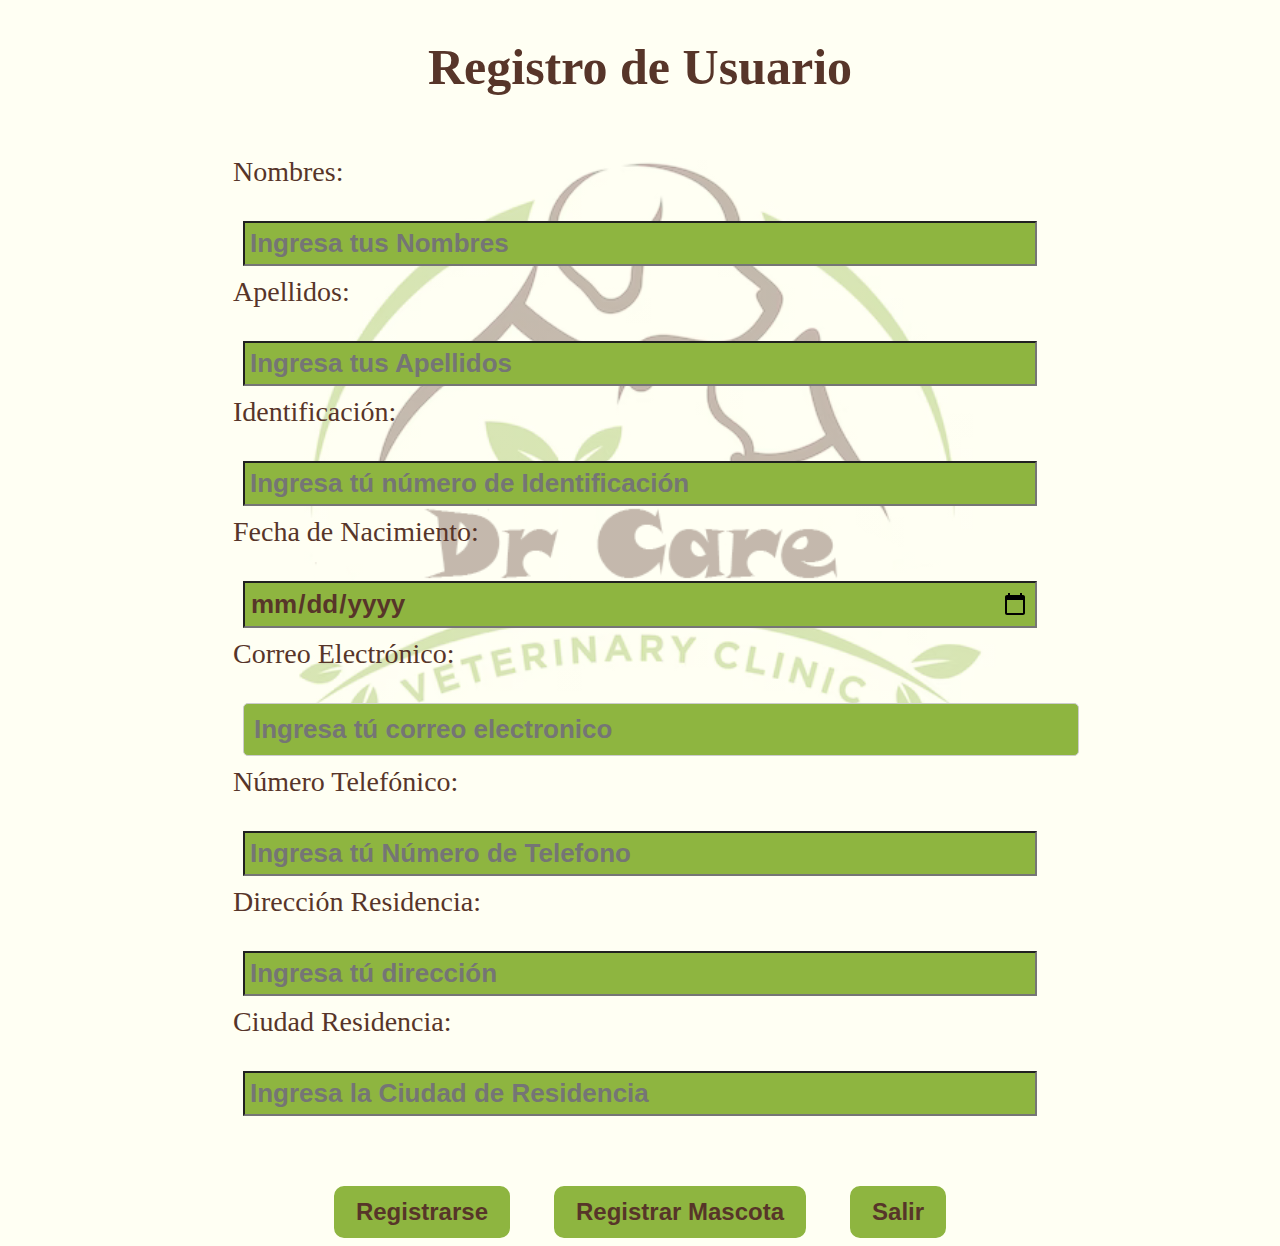
<file: registro usuario.html>
<!DOCTYPE html>

<html lang="es">
  <head>
    <meta charset="UTF-8" />

    <meta name="viewport" content="width=device-width, initial-scale=1.0" />
    <link rel="stylesheet" href="mis_estilos.css" />

    <link
      rel="shortcut icon"
      href="img\logo veterinaria con nombre.png"
      type="image/x-icon"
    />

    <title>Registro Usuario</title>
  </head>

  <body class="fondo">
    <article class="bienvenida">
      <h1 class="titulo">Registro de Usuario</h1>
      <form action="" class="formulario">
        <label class="label" for="nombre">Nombres:</label><br />
        <input
          class="input"
          type="text"
          id="nombre"
          placeholder="Ingresa tus Nombres "
        /><br />
        <label class="label" for="apellido">Apellidos:</label><br />
        <input
          class="input"
          type="text"
          id="apellido"
          placeholder="Ingresa tus Apellidos"
        /><br />
        <label class="label" for="identificacion">Identificación:</label><br />
        <input
          class="input"
          type="number"
          id="identificacion"
          placeholder="Ingresa tú número de Identificación"
        /><br />
        <label class="label" for="fech-nacimiento">Fecha de Nacimiento:</label
        ><br />
        <input
          class="input"
          type="date"
          id="fech-nacimiento"
          placeholder="Ingresa tú fecha de Nacimiento"
        /><br />
        <label class="label" for="email">Correo Electrónico:</label><br />
        <input
          class="input"
          type="email"
          id="email"
          placeholder="Ingresa tú correo electronico"
        /><br />
        <label class="label" for="telefono">Número Telefónico:</label><br />
        <input
          class="input"
          type="number"
          id="telefono"
          placeholder="Ingresa tú Número de Telefono"
        /><br />
        <label class="label" for="direccion">Dirección Residencia:</label><br />
        <input
          class="input"
          type="text"
          id="direccion"
          placeholder="Ingresa tú dirección"
        /><br />
        <label class="label" for="ciudad">Ciudad Residencia:</label><br />
        <input
          class="input"
          type="text"
          id="ciudad"
          placeholder="Ingresa la Ciudad de Residencia"
        /><br />
      </form>

      <article class="botones">
        <button class="botones-sistema">Registrarse</button>
        <button class="botones-sistema">Registrar Mascota</button>
        <button class="botones-sistema">Salir</button>
      </article>
    </article>
  </body>
</html>
</file>
<file: mis_estilos.css>
/*para el body y cargando la imagen*/
body {
  min-height: 100vh;
  background-image: linear-gradient(
      rgba(255, 255, 243, 0.65),
      rgba(255, 255, 243, 0.65)
    ),
    url("img/logo veterinaria con nombre.png");
  background-repeat: no-repeat;
  background-position: center center;
  background-attachment: fixed;
  background-size: contain;
}
/*para el contenedor y que sea en tres columnas*/
.container {
  display: grid;
  grid-template-columns: 1fr 1fr 1fr;
  
}
/*para el fondo de la pagina*/
.fondo {
  background-color: #fffff3;
}
/*para la descripcion de los articulos*/
#descripcion-articulos {
  text-align: center;
}
/*para el titulo*/
.titulo {
  text-align: center;
  box-sizing: border-box;
  color: #573529;
  font-size: 50px;
  font-family: "snap ITC";
  margin: 30px 0px 50px;
}
/*para el manejo de los articles*/
.bienvenida {
  display: grid;
  place-items: center;
  margin: 0px;
}
/*para el manejo de los articles*/
.bienvenida-1 {
  display: grid;
  grid-template-columns: 1fr 1fr;
  gap: 15px;
}
/*para el manejo de los articles*/
.bienvenida-1-1 {
  display: grid;
  grid-template-columns: 1fr 1fr;
  gap: 15px;
  text-align: center;
  padding: 0px 0px 15px 0px;
}
/*para el manejo de los formularios*/
.formulario {
  margin-top: 10px;
  margin-bottom: 60px;
  box-sizing: border-box;
  max-width: 100%;
  height: auto;
}
/*para el manejo de los input*/
.input {
  background-color: #8eb540;
  width: 780px;
  font-family: Verdana, Geneva, Tahoma, sans-serif;
  color: rgb(87, 53, 41);
  font-size: 26px;
  font-weight: bold;
  padding: 5px;
  margin: 10px;
}
/*para el manejo de los input*/
.input-1 {
  background-color: #8eb540;
  width: 325px;
  font-family: Verdana, Geneva, Tahoma, sans-serif;
  color: rgb(87, 53, 41);
  font-size: 26px;
  font-weight: bold;
}
/*para el manejo de los input*/
.input-2 {
  background-color: #8eb540;
  width: 380px;
  font-family: Verdana, Geneva, Tahoma, sans-serif;
  color: rgb(87, 53, 41);
  font-size: 26px;
  font-weight: bold;
  padding: 5px;
}
/*para el manejo de los label*/
.label {
  color: rgb(87, 53, 41);
  font-family: "snap ITC";
  font-size: 28px;
}
/*para el manejo de los label*/
.label-1 {
  color: rgb(87, 53, 41);
  font-family: "snap ITC";
  font-size: 28px;
  text-align: center;
}
/*para el manejo de los label*/
.label-2 {
  color: rgb(87, 53, 41);
  font-family: "snap ITC";
  font-size: 28px;
}
/*para que los cuadros de los checkbox aparezcan*/
[type="checkbox"] {
  display: none;
}
/*para el manejo de los label de los checkbox*/
.label-check {
  width: 300px;
  font-family: Verdana, Geneva, Tahoma, sans-serif;
  color: rgb(87, 53, 41);
  font-size: 26px;
  font-weight: bold;
  padding: 5px;
  left: 0px;
}
/*para el manejo de los checkbox*/
.label-check::before {
  content: "";
  width: 26px;
  height: 26px;
  display: inline-block;
  background: #8eb540;
  border: 2px solid #573529;
  border-radius: 4%;
  cursor: pointer;
  transition: all 0.2s;
  transform: rotate(0deg);
}
/*para el manejo de los checkbox*/
[type="checkbox"]:checked + label:before {
  border-color: #573529;
  background-color: #8eb540;
  content: "\f00c";
  color: #573529;
  font-family: FontAwesome;
  font-size: 26px;
  transform: rotate(360deg);
}
/*para el manejo de los menu*/
.menu {
  display: block;
  justify-content: left;
  list-style-type: none;
}
/*para el manejo de los menu*/
.menus {
  display: grid;
  place-items: right;
}
/*para el manejo de los menu*/
.ul-botones {
  display: flex;
  list-style-type: none;
  justify-content: center;
}
/*para el manejo de los menu*/
.ul-menu {
  display: flex;
  list-style-type: none;
  justify-content: center;
}
/*para el manejo de los menu*/
.menu-oculto {
  display: none;
  opacity: 0;
  top: 100%;
  left: 0;
  list-style-type: none;
}
/*para el manejo de los menu*/
.menu-oculto1 {
  display: none;
  opacity: 0;
  position: relative;
  top: calc(100% + 5px);
  left: 0;
  list-style-type: none;
  font-family: Verdana, Geneva, Tahoma, sans-serif;
  color: rgb(87, 53, 41);
  font-size: 14px;
  font-weight: bold;
  z-index: 1;
  margin-bottom: 10px;
}
/*para el manejo de los menu*/
.ul-menu > li:hover .menu-oculto {
  opacity: 1;
  display: block;
}
/*para el manejo de los menu*/
.ul-menu1 {
  position: relative;
  list-style-type: none;
}
/*para el manejo de los menu*/
.ul-menu > li:hover .menu-oculto1 {
  opacity: 1;
  display: block;
}
/*para el manejo de los menu*/
.opciones-menu {
  border: none;
  background: none;
  cursor: pointer;
  font-family: Verdana, Geneva, Tahoma, sans-serif;
  color: rgb(87, 53, 41);
  font-size: 20px;
  font-weight: bold;
}
/*para el manejo de los menu*/
.opciones-menu::after {
  display: inline-block;
  margin-left: 20px;
}
/*para el manejo de los menu*/
.opciones-menu.desplegado .flecha {
  transform: rotate(180deg);
}
/*para el manejo de los menu*/
.opciones-menu:focus + .menu-oculto1 {
  display: block;
  opacity: 1;
}
/*para que aparezcan los cuadros de los input del menu*/
input[type="checkbox"] {
  display: inline-block;
}

/*para el manejo de los botones*/
.botones {
  display: block;
  text-align: center;
}
/*para el manejo de los link dela pantalla ppal*/
.links {
  font-family: "snap ITC";
}
/*para el manejo de errores en ventana emergente*/
.manejo-errores {
  display: inline-block;
  visibility: hidden;
  display: grid;
  place-items: center;
  border: 2px solid rgb(142, 181, 64);
  background-color: rgb(255, 255, 243);
}
/*para el manejo de errores en ventana emergente*/
.texto-interno {
  color: rgb(87, 53, 41);
  font-family: Verdana, Geneva, Tahoma, sans-serif;
  font-size: 16px;
  font-weight: bold;
}
/*para el manejo de errores en ventana emergente y botones*/
.salir-ventana-emergente,
.botones-sistema {
  border: 2px solid rgb(142, 181, 64);
  border-radius: 10px;
  font-size: 24px;
  font-family: Verdana, Geneva, Tahoma, sans-serif;
  font-weight: bolder;
  background-color: rgb(142, 181, 64);
  color: rgb(87, 53, 41);
}
/*para el manejo de errores en ventana emergente y botones*/
.salir-ventana-emergente:hover,
.botones-sistema:hover {
  background-color: rgb(87, 53, 41);
  color: rgb(142, 181, 64);
  font-weight: bolder;
}
/*para los botones*/
.botones-sistema {
  margin: 0px 20px;
}
/*para el manejo de los linkl*/
a:link {
  color: rgb(87, 53, 41);
  font-weight: bold;
  text-decoration: none;
  font-size: 24px;
  padding: 5px;
  margin: 20px 10px;
}
/*para el manejo de los linkl*/
a:hover {
  background-color: rgb(142, 181, 64);
  border: 2px solid;
  border-radius: 10px;
}
/*para el manejo de los linkl*/
a:visited {
  color: rgb(87, 53, 41);
}
/*para manejar los productos */
.productos {
  max-width: 100%;
  width: 100%;
  margin: 5% 0;
  display: flex;
  overflow-y: auto;
  max-height: 500px;
}

.mostrador {
  width: 100%;
  transition: 0.5s ease;
}

.mostrador .fila {
  display: flex;
  justify-content: space-between;
  margin: 5px;
}

.mostrador .fila .item {
  max-width: 120px;
  padding: 5px;
  height: 390px;
  text-align: center;
  cursor: pointer;
  border-radius: 5px;
  transition: 0.5s;
}

.mostrador .fila .item:hover {
  background-color: #c2e281;
}

.mostrador .fila .item img {
  width: 120px;
}

.mostrador .fila .item .descripcion-articulos {
  color: #573529;
  font-weight: bold;
}

.mostrador .fila .item .precio {
  color: #f74343;
  font-weight: bold;
  font-size: 26px;
}
/*categorias*/
.categorias {
  display: flex; 
  justify-content: center; 
}
.image-container {
  margin: 500px; 
  width:500px;
  height: 500px;
}
/*servicios*/
.servicios {
  display: grid;
  grid-template-columns: repeat(auto-fit, minmax(200px, 1fr));
  gap: 10px; 
}

.image-servicio {
  overflow: hidden; 
  width: 100%; 
  height: 200px; 
}

.image-servicio img {
  width: 100%; 
  height: 100%; 
  object-fit: cover; 
}



.container {
  background-color: #fff;
  padding: 20px;
  border-radius: 5px;
  box-shadow: 0px 0px 10px rgba(0, 0, 0, 0.1);
}

h2 {
  margin-top: 0;
}

p {
  margin-bottom: 20px;
}

.form-contrasena {
  margin-bottom: 15px;
}

label {
  display: block;
  margin-bottom: 5px;
}

input[type="email"] {
  width: 100%;
  padding: 10px;
  border: 1px solid #ccc;
  border-radius: 5px;
}

button {
  background-color: #007bff;
  color: #fff;
  border: none;
  border-radius: 5px;
  padding: 10px 20px;
  cursor: pointer;
}

button:hover {
  background-color: #0056b3;
}
</file>
